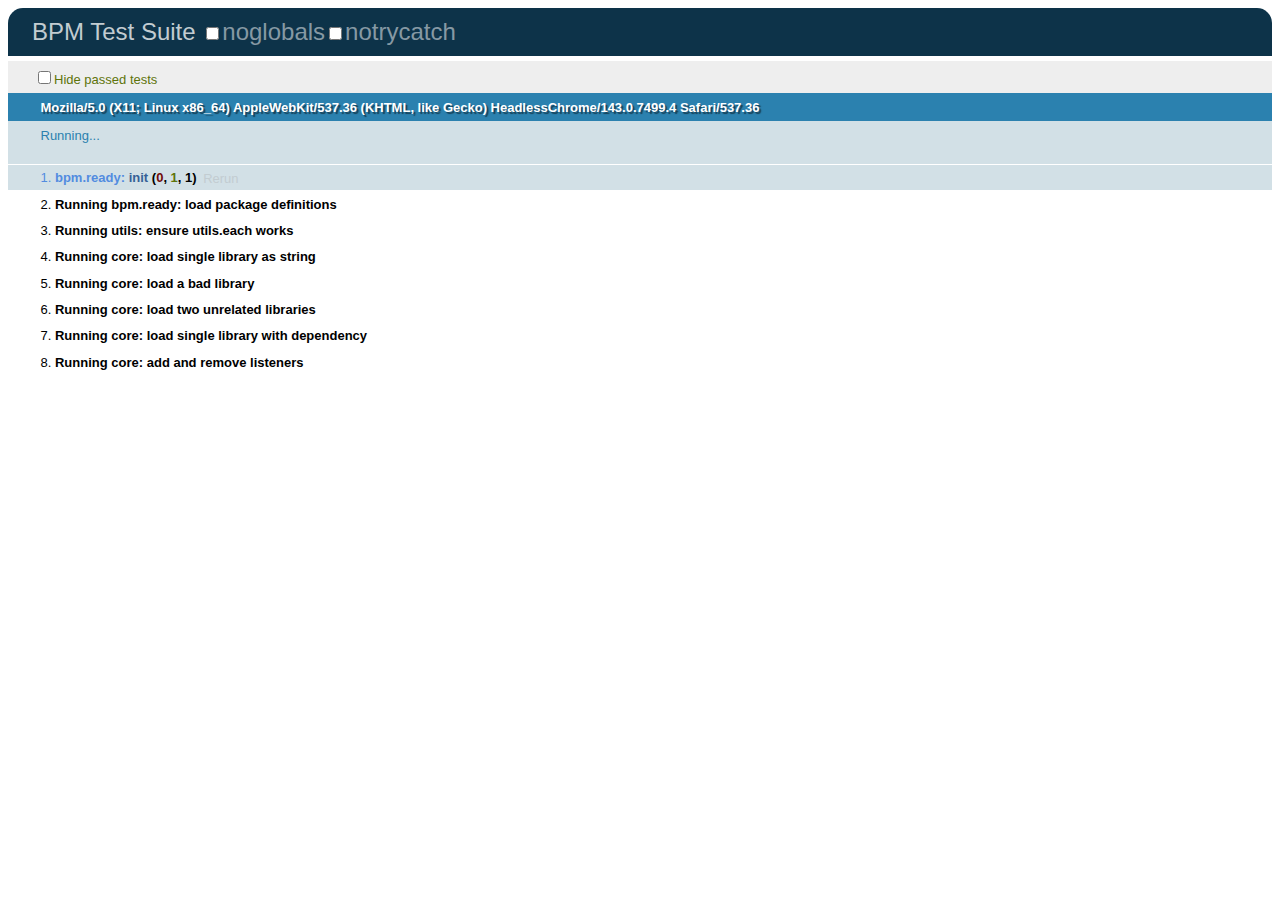
<file: tests/index.html>
<!DOCTYPE HTML PUBLIC "-//W3C//DTD HTML 4.01 Transitional//EN" "http://www.w3.org/TR/html4/loose.dtd">
<html>
<head>
  <title>BPM Test Suite</title>
  <link rel="stylesheet" href="qunit.css" type="text/css" media="screen" />
  <script src="../bpm.js"></script>
  <script src="jquery-1.7.1.js"></script>
  <script src="qunit.js"></script>
  <script src="tests.js"></script>
</head>
<body id="qunit">
    <h1 id="qunit-header">BPM Test Suite</h1>
    <h2 id="qunit-banner"></h2>
    <div id="qunit-testrunner-toolbar"></div>
    <h2 id="qunit-userAgent"></h2>
    <ol id="qunit-tests"></ol>
</body>
</html>
</file>
<file: tests/qunit.css>
/**
 * QUnit v1.3.0pre - A JavaScript Unit Testing Framework
 *
 * http://docs.jquery.com/QUnit
 *
 * Copyright (c) 2011 John Resig, Jörn Zaefferer
 * Dual licensed under the MIT (MIT-LICENSE.txt)
 * or GPL (GPL-LICENSE.txt) licenses.
 */

/** Font Family and Sizes */

#qunit-tests, #qunit-header, #qunit-banner, #qunit-testrunner-toolbar, #qunit-userAgent, #qunit-testresult {
	font-family: "Helvetica Neue Light", "HelveticaNeue-Light", "Helvetica Neue", Calibri, Helvetica, Arial, sans-serif;
}

#qunit-testrunner-toolbar, #qunit-userAgent, #qunit-testresult, #qunit-tests li { font-size: small; }
#qunit-tests { font-size: smaller; }


/** Resets */

#qunit-tests, #qunit-tests ol, #qunit-header, #qunit-banner, #qunit-userAgent, #qunit-testresult {
	margin: 0;
	padding: 0;
}


/** Header */

#qunit-header {
	padding: 0.5em 0 0.5em 1em;

	color: #8699a4;
	background-color: #0d3349;

	font-size: 1.5em;
	line-height: 1em;
	font-weight: normal;

	border-radius: 15px 15px 0 0;
	-moz-border-radius: 15px 15px 0 0;
	-webkit-border-top-right-radius: 15px;
	-webkit-border-top-left-radius: 15px;
}

#qunit-header a {
	text-decoration: none;
	color: #c2ccd1;
}

#qunit-header a:hover,
#qunit-header a:focus {
	color: #fff;
}

#qunit-banner {
	height: 5px;
}

#qunit-testrunner-toolbar {
	padding: 0.5em 0 0.5em 2em;
	color: #5E740B;
	background-color: #eee;
}

#qunit-userAgent {
	padding: 0.5em 0 0.5em 2.5em;
	background-color: #2b81af;
	color: #fff;
	text-shadow: rgba(0, 0, 0, 0.5) 2px 2px 1px;
}


/** Tests: Pass/Fail */

#qunit-tests {
	list-style-position: inside;
}

#qunit-tests li {
	padding: 0.4em 0.5em 0.4em 2.5em;
	border-bottom: 1px solid #fff;
	list-style-position: inside;
}

#qunit-tests.hidepass li.pass, #qunit-tests.hidepass li.running  {
	display: none;
}

#qunit-tests li strong {
	cursor: pointer;
}

#qunit-tests li a {
	padding: 0.5em;
	color: #c2ccd1;
	text-decoration: none;
}
#qunit-tests li a:hover,
#qunit-tests li a:focus {
	color: #000;
}

#qunit-tests ol {
	margin-top: 0.5em;
	padding: 0.5em;

	background-color: #fff;

	border-radius: 15px;
	-moz-border-radius: 15px;
	-webkit-border-radius: 15px;

	box-shadow: inset 0px 2px 13px #999;
	-moz-box-shadow: inset 0px 2px 13px #999;
	-webkit-box-shadow: inset 0px 2px 13px #999;
}

#qunit-tests table {
	border-collapse: collapse;
	margin-top: .2em;
}

#qunit-tests th {
	text-align: right;
	vertical-align: top;
	padding: 0 .5em 0 0;
}

#qunit-tests td {
	vertical-align: top;
}

#qunit-tests pre {
	margin: 0;
	white-space: pre-wrap;
	word-wrap: break-word;
}

#qunit-tests del {
	background-color: #e0f2be;
	color: #374e0c;
	text-decoration: none;
}

#qunit-tests ins {
	background-color: #ffcaca;
	color: #500;
	text-decoration: none;
}

/*** Test Counts */

#qunit-tests b.counts                       { color: black; }
#qunit-tests b.passed                       { color: #5E740B; }
#qunit-tests b.failed                       { color: #710909; }

#qunit-tests li li {
	margin: 0.5em;
	padding: 0.4em 0.5em 0.4em 0.5em;
	background-color: #fff;
	border-bottom: none;
	list-style-position: inside;
}

/*** Passing Styles */

#qunit-tests li li.pass {
	color: #5E740B;
	background-color: #fff;
	border-left: 26px solid #C6E746;
}

#qunit-tests .pass                          { color: #528CE0; background-color: #D2E0E6; }
#qunit-tests .pass .test-name               { color: #366097; }

#qunit-tests .pass .test-actual,
#qunit-tests .pass .test-expected           { color: #999999; }

#qunit-banner.qunit-pass                    { background-color: #C6E746; }

/*** Failing Styles */

#qunit-tests li li.fail {
	color: #710909;
	background-color: #fff;
	border-left: 26px solid #EE5757;
	white-space: pre;
}

#qunit-tests > li:last-child {
	border-radius: 0 0 15px 15px;
	-moz-border-radius: 0 0 15px 15px;
	-webkit-border-bottom-right-radius: 15px;
	-webkit-border-bottom-left-radius: 15px;
}

#qunit-tests .fail                          { color: #000000; background-color: #EE5757; }
#qunit-tests .fail .test-name,
#qunit-tests .fail .module-name             { color: #000000; }

#qunit-tests .fail .test-actual             { color: #EE5757; }
#qunit-tests .fail .test-expected           { color: green;   }

#qunit-banner.qunit-fail                    { background-color: #EE5757; }


/** Result */

#qunit-testresult {
	padding: 0.5em 0.5em 0.5em 2.5em;

	color: #2b81af;
	background-color: #D2E0E6;

	border-bottom: 1px solid white;
}

/** Fixture */

#qunit-fixture {
	position: absolute;
	top: -10000px;
	left: -10000px;
}
</file>
